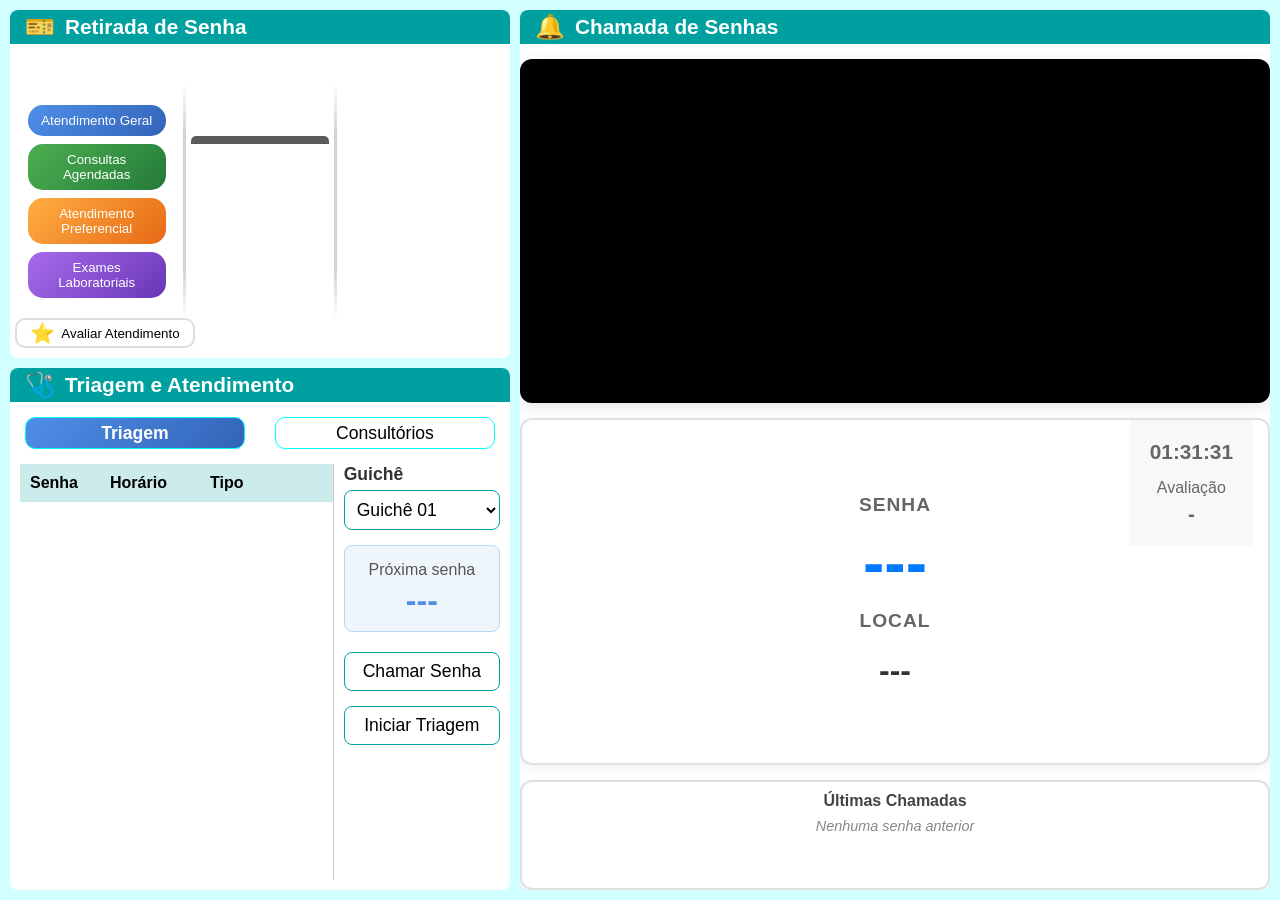
<file: index.html>
<!DOCTYPE html>
<html lang="pt-BR">
<head>
    <meta charset="UTF-8">
    <meta name="viewport" content="width=device-width, initial-scale=1.0">
    <link rel="stylesheet" href="css/painel.css">
    <link rel="stylesheet" href="css/retirada-senha.css">
    <link rel="stylesheet" href="css/atendimento.css">
    <link rel="stylesheet" href="css/apresentacao.css">
    <title>Painel de Atendimento</title>
</head>
<body>
    <div id="painel-atendimento">
        <!-- Parte esquerda da tela -->
        <div id="campo-atendimento">
            <!-- Tela 1: Retirada de senha e avaliação do atendimento -->
            <div id="retirar-senha" class="tela-painel">
                <h2><span class="icone-titulo">🎫</span> Retirada de Senha</h2>
                <!-- Tela de seleção de atendimento e impressão de senha -->
                <div id="imprimir-senha">
                    <div id="btns-opcoes-atendimento">
                        <button id="btn-atendimento-geral">Atendimento Geral</button>
                        <button id="btn-consultas-agendadas">Consultas Agendadas</button>
                        <button id="btn-atendimento-preferencial">Atendimento Preferencial</button>
                        <button id="btn-exames-laboratoriais">Exames Laboratoriais</button>
                    </div>
                    <div id="impressao-senha">
                        <div id="impressora">
                            <div id="papel-senha">
                                <h3>Sua senha</h3>
                                <span id="senha-impressa">A-023</span>
                                <small>Aguarde sua chamada</small>
                            </div>
                        </div>
                    </div>
                    <div id="t1-img-hospital">
                        <img src="assets/images/sua-saude.png" class="img-slide" alt="Sua saúde é o nosso maior cuidado.">
                        <img src="assets/images/previnir.png" class="img-slide" alt="Previnir também é cuidar.">
                        <img src="assets/images/espaco-hospital.png" class="img-slide" alt="Espaços de atendimento do hospital.">
                        <img src="assets/images/saude-mental.png" class="img-slide" alt="Saúde mental importa.">
                    </div>

                    <button id="bt-avaliar-atendimento">
                        <span class="icone-avaliar">⭐</span>
                        Avaliar Atendimento
                    </button>

                </div>

                <!-- Tela de avaliação do atendimento (Display none por padrão) -->
                <!-- Alterna a exibição com a tela de impressão de senha -->
                <div id="avaliar-atendimento">
                    <div id="opcoes-avaliacao">
                        <button class="btn-avaliacao" data-nota="muito-ruim">
                            <span>😠</span>
                            <small>Muito ruim</small>
                        </button>
                        <button class="btn-avaliacao" data-nota="ruim">
                            <span>🙁</span>
                            <small>Ruim</small>
                        </button>
                        <button class="btn-avaliacao" data-nota="regular">
                            <span>😐</span>
                            <small>Regular</small>
                        </button>
                        <button class="btn-avaliacao" data-nota="bom">
                            <span>🙂</span>
                            <small>Bom</small>
                        </button>
                        <button class="btn-avaliacao" data-nota="excelente">
                            <span>🤩</span>
                            <small>Excelente</small>
                        </button>
                    </div>

                    <div id="acoes-avaliacao">
                        <button id="btn-confirmar" type="button">
                            Confirmar
                        </button>
                        <button id="btn-cancelar" type="button">
                            Cancelar
                        </button>
                    </div>

                </div>

                <div id="tela-mensagem-avaliacao">
                    <p id="mensagem-avaliacao">...</p>
                </div>
            </div>

            <!-- Tela 2: Triagem e atendimento do paciente -->
            <div id="triagem-atendimento" class="tela-painel">
                <h2><span class="icone-titulo">🩺</span> Triagem e Atendimento</h2>

                <!-- Botões para alternar entre as telas de atendimento -->
                <div id="btns-atendimento">
                    <button id="btn-triagem" class="btn-atendimento btn-atendimento-ativo">Triagem</button>
                    <button id="btn-consultorios" class="btn-atendimento">Consultórios</button>
                </div>

                <!-- Tela de atendimento: Triagem -->
                <div id="triagem" class="tela-atendimento atendimento-ativo">
                    <div id="triagem-chamada" class="triagem triagem-ativa">
                        <div id="triagem-tabela">
                            <table>
                                <thead>
                                    <tr>
                                        <th>Senha</th>
                                        <th>Horário</th>
                                        <th>Tipo</th>
                                    </tr>
                                </thead>
                                <tbody>
                                </tbody>
                            </table>
                        </div>
    
                        <div id="triagem-controles">
                            <div class="escolha-guiche">
                                <label for="selecao-guiche">Guichê</label>
                                <select id="selecao-guiche" class="guiche-triagem">
                                    <option value="1">Guichê 01</option>
                                    <option value="2">Guichê 02</option>
                                    <option value="3">Guichê 03</option>
                                </select>
                            </div>
    
                            <div id="proxima-senha-triagem">
                                <span>Próxima senha</span>
                                <strong id="txt-proxima-senha-triagem">---</strong>
                            </div>
    
                            <button id="btn-chamar-senha" class="btn-controle">Chamar Senha</button>
                            <button id="btn-iniciar-triagem" class="btn-controle">Iniciar Triagem</button>
                        </div>
                    </div>

                    <!-- Tela de atendimento: Realização da Triagem -->
                    <div id="triagem-realiza" class="triagem">
                        <div id="dados-triagem-realiza">
                            <div id="titulo-triagem">
                                <p>Realizar Triagem: <span id="senha-em-triagem"></span></p>
                            </div>

                            <div id="campos-triagem">
                                <div class="campo-triagem">
                                    <label for="nome-paciente">Nome do Paciente</label>
                                    <input type="text" id="nome-paciente" placeholder="Digite o nome do paciente..." class="input-triagem-texto">
                                </div>
                                <div class="campo-triagem">
                                    <label>Gravidade</label>
                                    <div id="btns-gravidade">
                                        <button class="btn-gravidade baixa" data-risco="Baixo">Baixa</button>
                                        <button class="btn-gravidade moderada" data-risco="Moderado">Moderada</button>
                                        <button class="btn-gravidade alta" data-risco="Alto">Alta</button>
                                        <button class="btn-gravidade emergencia" data-risco="Emergência">Emergência</button>
                                    </div>
                                </div>
                            </div>

                            <div id="acao-triagem">
                                <button id="cancelar-triagem" class="btn-controle">Cancelar</button>
                                <button id="concluir-triagem" class="btn-controle">Finalizar</button>
                            </div>
                        </div>
                    </div>
                </div>

                <!-- Tela de atendimento: Consultórios -->
                <div id="consultorios" class="tela-atendimento">
                    <div id="consultorio-tabela">
                        <table>
                            <thead>
                                <tr>
                                    <th>Senha</th>
                                    <th>Gravidade</th>
                                    <th>Nome</th>
                                </tr>
                            </thead>
                            <tbody>
                            </tbody>
                        </table>
                    </div>

                    <div id="consultorio-controles">
                        <div class="escolha-consultorio">
                            <label for="selecao-consultorio">Consultório</label>
                            <select id="selecao-consultorio" class="consultorio-atendimento">
                                <option value="1">Consultório 01</option>
                                <option value="2">Consultório 02</option>
                                <option value="3">Consultório 03</option>
                            </select>
                        </div>

                        <div id="proximo-paciente">
                            <span>Próximo paciente</span>
                            <strong id="txt-proximo-paciente">---</strong>
                        </div>

                        <button id="btn-chamar-paciente-consultorio" class="btn-controle">Chamar Paciente</button>
                        <button id="btn-finalizar-atendimento" class="btn-controle">Finalizar Atendimento</button>
                    </div>
                </div>
            </div>
        </div>

        <!-- Parte direita da tela -->
        <div id="campo-apresentacao">
            <!-- Tela 3: Vídeos, anúncios e chamadas de senhas -->
            <div id="chamada-senhas" class="tela-painel">
                <h2><span class="icone-titulo">🔔</span> Chamada de Senhas</h2>

                <!-- Container de Vídeos / Anúncios -->
                <div id="painel-video-container">
                    <video id="video-painel" autoplay muted playsinline></video>
                </div>

                <!-- Container da senha chamada no painel principal -->
                <div id="painel-senha-atual">
                    <span class="rotulo-senha">SENHA</span>
                    <span id="painel-txt-senha">---</span>
                    <span class="rotulo-local">LOCAL</span>
                    <span id="painel-txt-local">---</span>

                    <div id="pontuacao-atendimento">
                        <span id="relogio">Horas</span>
                        Avaliação
                        <span id="media-avaliacao">-</span>
                    </div>
                </div>

                <!-- Histórico de Senhas Chamadas -->
                <div id="painel-historico">
                    <h3>Últimas Chamadas</h3>
                    <div id="lista-historico">
                        <!-- As senhas anteriores vão aparecer aqui dinamicamente -->
                        <span class="historico-vazio">Nenhuma senha anterior</span>
                    </div>
                </div>

            </div>
        </div>
    </div>

    <script>
        const BASE_URL = "./";
    </script>

    <script src="js/script.js"></script>
</body>
</html>
</file>
<file: css/painel.css>
* {
    margin: 0;
    padding: 0;
    box-sizing: border-box;
    font-family: Georgia, sans-serif;
}

html {
    font-size: 12pt;
}

#painel-atendimento {
    display: flex;
    flex-direction: row;
    width: 100%;
    height: 100vh;
    min-height: 800px;
    min-width: 0;
    background-color: rgb(210, 255, 255);
    padding: 10px;
    gap: 10px;
}

#campo-atendimento {
    flex: 2;
    display: flex;
    flex-direction: column;
    gap: 10px;
    min-width: 0;
    min-height: 0;
}

#campo-apresentacao {
    flex: 3;
    display: flex;
    flex-direction: column;
    min-width: 0;
    min-height: 0;
}

#retirar-senha {
    position: relative;
    flex: 2;
    display: flex;
    flex-direction: column;
    align-items: center;
}

#triagem-atendimento {
    display: flex;
    flex-direction: column;
    flex: 3;
    min-height: 0;
}

#chamada-senhas {
    flex: 1;
}

.tela-painel {
    background-color: #ffffff;
    border-radius: 8px;
}

.tela-painel h2 {
    display: flex;
    align-items: center;
    gap: 10px;
    font-size: 1.3rem;
    font-weight: 600;
    color: #ffffff;
    background-color: #00a0a0;
    padding: 5px 15px;
    width: 100%;
    border-radius: 8px 8px 0px 0px;
}

.icone-titulo {
    font-size: 1.5rem;
    line-height: 1;
}

@media (max-width: 1200px) {
    #painel-atendimento {
        flex-direction: column;
    }

    #campo-atendimento,
    #campo-apresentação {
        flex: none;
        width: 100%;
        min-width: 0;
    }

    #campo-apresentacao {
        min-height: 600px;
    }

}
</file>
<file: css/retirada-senha.css>
#imprimir-senha {
    position: relative;
    flex: 1;
    display: flex;
    width: 100%;
    max-width: 680px;
    min-height: 300px;
    gap: 10px;
    padding: 10px;
    align-items: center;
}

#imprimir-senha div {
    flex: 1;
    display: flex;
    min-width: 0;
    flex-direction: column;
    justify-content: center;
    align-items: center;
    height: 100%;
    max-height: 300px;
}

#impressao-senha {
    position: relative;
    overflow: hidden;
}

/* Bordas do container para ficar bonito */
#impressao-senha::before,
#impressao-senha::after {
    content: "";
    position: absolute;
    top: 10%;
    height: 80%;
    width: 3px;
    background: linear-gradient(
        to bottom,
        transparent,
        #d1d5db 20%,
        #d1d5db 80%,
        transparent
    );
}

#impressao-senha::before {
    left: 0;
}

#impressao-senha::after {
    right: 0;
}

#btns-opcoes-atendimento {
    gap: 8px;
}

#btns-opcoes-atendimento button {
    font-size: 10pt;
    width: 90%;
    max-width: 100%;
    min-width: 0;
    white-space: normal;
    overflow-wrap: break-word;
    border: none;
    border-radius: 15px;
    padding: 8px;
    cursor: pointer;
    color: #ffffff;
    transition: transform 0.2s ease, box-shadow 0.2s ease;
}

#btns-opcoes-atendimento button:hover {
    transform: scale(1.05);
    box-shadow: 2px 2px 8px rgb(49, 49, 49);
}

#btn-atendimento-geral {
    background: linear-gradient(135deg, #4f8fe8, #3264b8);
}

#btn-consultas-agendadas {
    background: linear-gradient(135deg, #4caf50, #247a38);
}

#btn-atendimento-preferencial {
    background: linear-gradient(135deg, #ffad42, #e66a16);
}

#btn-exames-laboratoriais {
    background: linear-gradient(135deg, #a66bea, #6936b8);
}

#imprimir-senha #impressora {
    flex: none;
    height: 130px;
    border-top: 8px solid #5a5a5a;
    border-radius: 5px 5px 0 0;
    width: 90%;
    overflow: hidden;
}

#senha-impressa {
    font-size: 36px;
    font-weight: bold;
}

#papel-senha {
    font-family: Arial, sans-serif;
    background-color: rgba(0, 0, 0, 0.07);
    width: calc(100% - 4px);
    transform: translateY(-100%);
}

#papel-senha.imprimindo {
    animation: imprimirPapel 0.8s ease-out;
    transform: translateY(0);
}

#papel-senha h3 {
    font-size: 24px;
}

#senha-impressa {
    margin: 10px 0;
}

@keyframes imprimirPapel {
    from {
        transform: translateY(-100%);
    } to {
        transform: translateY(0);
    }
}

#t1-img-hospital {
    position: relative;
    width: 100%;
    height: 300px;
    max-height: 100%;
    overflow: hidden;
}

.img-slide {
    position: absolute;
    top: 50%;
    transform: translateY(-50%);
    right: 8px;
    left: 8px;
    max-width: calc(100% - 16px);
    max-height: calc(100% - 16px);
    object-fit: contain;
    border-radius: 10px;
    box-shadow: 1px 1px 8px #5a5a5a;
    /* Configuração da animação: 10s no total (5s para cada imagem) */
    animation: slideImagem 40s infinite;
    opacity: 0;
}

.img-slide:nth-child(1) {
    animation-delay: 0s;
}

.img-slide:nth-child(2) {
    animation-delay: -30s;
}

.img-slide:nth-child(3) {
    animation-delay: -20s;
}

.img-slide:nth-child(4) {
    animation-delay: -10s;
}

@keyframes slideImagem {
    0%, 20% {
        opacity: 1;
    }
    25%, 95% {
        opacity: 0;
    }
    100% {
        opacity: 1;
    }
}

#bt-avaliar-atendimento {
    position: absolute;
    bottom: 10px;
    left: 5px;
    display: flex;
    align-items: center;
    justify-content: center;
    gap: 6px;
    border: 2px solid #ddd;
    cursor: pointer;
    font-size: 10pt;
    height: 30px;
    width: 180px;
    border-radius: 10px;
    background: #fff;
}

.icone-avaliar {
    font-size: 20px;
    line-height: 1;
}

#avaliar-atendimento {
    position: relative;
    display: flex;
    flex-direction: column;
    align-items: center;
    justify-content: center;
    gap: 20px;
    position: absolute;
    background: #fff;
    top: 38px;
    bottom: 0;
    left: 0;
    right: 0;

    visibility: hidden;
    opacity: 0;
    transform: translateY(10px);

    transition:
        opacity 0.4s ease,
        transform 0.4s ease,
        visibility 0.4s;
}

#avaliar-atendimento.ativa {
    opacity: 1;
    visibility: visible;
    transform: translateY(0);
}

#opcoes-avaliacao,
#acoes-avaliacao {
    display: flex;
    justify-content: center;
    gap: 10px;
    flex-wrap: wrap;
    width: 90%;
}

#acoes-avaliacao {
    gap: 20px;
    margin-top: 10px;
}

#btn-cancelar,
#btn-confirmar,
.btn-avaliacao {
    display: flex;
    flex-direction: column;
    justify-content: center;
    gap: 8px;
    font-family: Georgia, sans-serif;
    cursor: pointer;
    width: 120px;
    font-size: 12pt;
    padding: 10px 20px;
    border: 1px solid #ccc;
    background-color: #fff;
    border-radius: 8px;
}

.btn-avaliacao:hover {
    background-color: #eef6fc;
}

.btn-avaliacao span {
    font-size: 18pt;
}

#btn-confirmar {
    background-color: #1769aa;
    color: #fff;
    border-color: #1769aa;
}

#btn-cancelar:hover {
    background-color: #eee;
}

#btn-confirmar:hover {
    background-color: #12558b;
}

.btn-avaliacao.selecionada {
    background-color: #d6eaff;
    border-color: #1769aa;
    box-shadow: 0 0 0 2px #1769aa;
}

#tela-mensagem-avaliacao {
    position: absolute;
    background-color: #fff;
    top: 38px;
    left: 0;
    right: 0;
    bottom: 0;
    display: flex;
    justify-content: center;
    align-items: center;

    visibility: hidden;
    opacity: 0;
    transform: translateY(10px);

    transition: 
        opacity 0.4s ease,
        transform 0.4s ease,
        visibility 0.4s;
}

#tela-mensagem-avaliacao.ativa {
    opacity: 1;
    visibility: visible;
    transform: translateY(0);
}

#mensagem-avaliacao {
    font-size: 20pt;
    text-align: center;
    color: #6936b8;
    margin: 10px;
}
</file>
<file: css/atendimento.css>
#btns-atendimento {
    display: flex;
    justify-content: space-around;
    margin-top: 10px;
}

.btn-atendimento {
    flex: 1;
    margin: 5px 15px;
    cursor: pointer;
    height: 2rem;
    font-size: 1.1rem;
    border-radius: 10px;
    border: 1px solid #00ffff;
    background-color: transparent;
}

.btn-atendimento-ativo {
    background: linear-gradient(135deg, #4f8fe8, #3264b8);
    color: #fff;
    font-weight: bold;
}

.tela-atendimento {
    display: none;
    flex: 1;
    border-radius: 0 0 8px 8px;
    padding: 10px;
    width: 100%;
    opacity: 0;
    min-height: 0;
}

.atendimento-ativo {
    display: flex;
    opacity: 1;
}

.triagem {
    display: none;
    flex: 1;
    width: 100%;
}

.triagem-ativa {
    display: flex;
}

#dados-triagem-realiza  {
    display: flex;
    flex-direction: column;
    flex: 1;
    width: 100%;
    gap: 10px;
}


/* ********************** ÁREA DA TRIAGEM ********************** */

/* Chamada */

#triagem-tabela,
#consultorio-tabela {
    flex: 2;
    border-right: 1px solid #ccc;
    margin-right: 10px;
    overflow-y: auto;
    max-height: 100%
}

#triagem-controles,
#consultorio-controles {
    flex: 1;
    display: flex;
    flex-direction: column;
    justify-content: start;
    gap: 15px;
}

#triagem-tabela table,
#consultorio-tabela table {
    width: 100%;
    border-collapse: collapse;
    text-align: left;
}

#triagem-tabela th,
#consultorio-tabela th {
    background-color: #ccecec;
    padding: 10px;
    font-weight: 600;
    position: sticky;
    top: 0;
    z-index: 1;
}

#triagem-tabela td,
#consultorio-tabela td {
    padding: 10px;
    border-bottom: 1px solid #eee;
    font-family: Arial, Helvetica, sans-serif;
    font-size: 0.9rem;
}

/* Fixa largura da primeira coluna */
#triagem-tabela th:nth-child(1),
#triagem-tabela td:nth-child(1),
#consultorio-tabela th:nth-child(1),
#consultorio-tabela td:nth-child(1) {
    width: 80px;
}

/* Fixa largura da segunda coluna */
#triagem-tabela th:nth-child(2),
#triagem-tabela td:nth-child(2),
#consultorio-tabela th:nth-child(2),
#consultorio-tabela td:nth-child(2) {
    width: 100px;
}

#triagem-tabela tbody tr,
#consultorio-tabela tbody tr {
    cursor: pointer;
    transition: background-color 0.2s;
}

#triagem-tabela tbody tr:hover,
#consultorio-tabela tbody tr:hover {
    background-color: #f1f1f1;
}

/* Linha da tabela selecionada */
#triagem-tabela tbody tr.proxima-senha-selecionada,
#consultorio-tabela tbody tr.proxima-senha-selecionada {
    background-color: #d6eaff;
}

#triagem-tabela tbody tr.proxima-senha-selecionada td,
#consultorio-tabela tbody tr.proxima-senha-selecionada td {
    font-weight: bold;
    color: #4f8fe8;
}

.escolha-guiche,
.escolha-consultorio {
    display: flex;
    flex-direction: column;
    gap: 5px;
}

.escolha-guiche label,
.escolha-consultorio label {
    font-weight: 600;
    font-size: 1.1rem;
    color: #333;
}

.guiche-triagem,
.consultorio-atendimento {
    padding: 8px;
    font-size: 1.1rem;
    border-radius: 8px;
    border: 1px solid #00a0a0;
    background-color: #fff;
    cursor: pointer;
    outline: none;  /* remove a borda do foco */
}

#proxima-senha-triagem,
#proximo-paciente {
    background-color: #eef6fc;
    border: 1px solid #b3d8f8;
    border-radius: 8px;
    padding: 15px 10px;
    text-align: center;
    display: flex;
    flex-direction: column;
    gap: 5px;
    margin-bottom: 5px;
}

#proxima-senha-triagem span,
#proximo-paciente span {
    font-size: 1rem;
    color: #555;
}

#txt-proxima-senha-triagem,
#txt-proximo-paciente {
    font-size: 2rem;
    color: #4f8fe8;
    font-weight: bold;
    line-height: 1;
}

.btn-controle {
    padding: 8px;
    cursor: pointer;
    font-size: 1.1rem;
    border-radius: 8px;
    border: 1px solid #00a0a0;
    background-color: transparent;
    color: #000;
    transition: background-color 0.3s, color 0.3s;
}

.btn-controle:hover {
    background-color: #00a0a0;
    color: #fff;
}


/* Relização da triagem */
#titulo-triagem {
    padding: 20px 0 10px 0px;
    border-bottom: 2px solid #00a0a0;
    font-weight: bold;
}
#titulo-triagem p {
    font-size: 1.5rem;
    color: #00a0a0;
}

#titulo-triagem span {
    font-size: 2.2rem;
    color: #4f8fe8;
}

#campos-triagem {
    margin-top: 20px;
}

.campo-triagem {
    display: flex;
    flex-direction: column;
    gap: 8px;
    margin-bottom: 20px;
}

.campo-triagem label {
    font-weight: 600;
    color: #555;
    font-size: 1.1rem;
}

.input-triagem-texto {
    padding: 12px;
    font-size: 1.1rem;
    border-radius: 8px;
    border: 2px solid #4f8fe8;
    outline: none;
}

#btns-gravidade {
    display: flex;
    gap: 10px;
    flex-wrap: wrap;
}

.btn-gravidade {
    flex: 1;
    min-width: 120px;
    padding: 15px 10px;
    border: 2px solid transparent;
    border-radius: 8px;
    cursor: pointer;
    font-weight: bold;
    font-size: 1rem;
    opacity: 0.6;
    transition: all 0.2s ease;
    color: #fff;
}

.btn-gravidade:hover {
    opacity: 0.8;
    transform: translateY(-2px);
}

.baixa {
    background-color: #33cc33;
}

.moderada {
    background-color: #ffd633;
}

.alta {
    background-color: #ff8533;
}

.emergencia {
    background-color: #ff3333;
}

.btn-gravidade.selecionado {
    opacity: 1;
    border-color: #555;
    transform: scale(1.1);
    box-shadow: 0 4px 10px rgba(0, 0, 0, 0.2);
}

#acao-triagem {
    display: flex;
    justify-content: flex-end;
    gap: 15px;
    /* margin-top: 20px; */
    padding-top: 15px;
    border-top: 1px solid #eee;
}

#acao-triagem button {
    width: 30%;
}
</file>
<file: css/apresentacao.css>
#campo-apresentacao {
    box-sizing: border-box;
    overflow: hidden;
}

/* Container principal da Chamada de Senhas */
#chamada-senhas {
    display: flex;
    flex-direction: column;
    height: 100%;
    width: 100%;
    gap: 15px; /* Espaço entre a senha e o vídeo */
}

/* Caixa da Senha: agora ocupa exatamente 50% do espaço */
#painel-senha-atual {
    position: relative;
    flex: 4;
    background: #ffffff;
    border-radius: 12px;
    box-shadow: 0 4px 10px rgba(0, 0, 0, 0.05);
    border: 2px solid #e0e0e0;
    display: flex;
    flex-direction: column;
    justify-content: center;
    align-items: center;
    text-align: center;
    box-sizing: border-box;
}

#painel-senha-atual .rotulo-senha,
#painel-senha-atual .rotulo-local {
    font-size: 1.2rem;
    color: #666;
    font-weight: bold;
    letter-spacing: 1px;
}

#painel-txt-senha {
    font-size: 4rem;
    color: #007bff;
    margin: 10px 0;
    font-weight: bold;
}

#painel-txt-local {
    font-size: 2rem;
    color: #333;
    margin-top: 20px;
    font-weight: bold;
}

/* Container do Vídeo com posicionamento relativo para o fundo */
#painel-video-container {
    flex: 4;
    width: 100%;
    min-height: 0;
    border-radius: 12px;
    overflow: hidden;
    box-shadow: 0 4px 15px rgba(0, 0, 0, 0.1);
    background: #000;
    position: relative;
    display: flex;
    justify-content: center;
    align-items: center;
}


/* Vídeo rodando fluído e em loop */
#video-painel {
    width: 100%;
    height: 100%;
    object-fit: cover; /* Preenche a área do painel */
    object-position: center;
    display: block;
}

#painel-historico {
    flex: 1;
    background: #ffffff;
    padding: 10px 15px;
    border-radius: 12px;
    box-shadow: 0 4px 10px rgba(0, 0, 0, 0.05);
    border: 2px solid #e0e0e0;
    text-align: center;
}

#painel-historico h3 {
    margin: 0 0 8px 0;
    font-size: 1rem;
    color: #444;
}

#lista-historico {
    display: flex;
    justify-content: center;
    gap: 10px;
    flex-wrap: wrap;
}

.item-historico {
    background: #e9ecef;
    padding: 5px 12px;
    border-radius: 6px;
    font-weight: bold;
    color: #007bff;
    font-size: 1.1rem;
    border: 1px solid #ced4da;
}

.historico-vazio {
    color: #888;
    font-size: 0.9rem;
    font-style: italic;
}


/* Pontuação da avaliaçãoe relógio */
#pontuacao-atendimento {
    position: absolute;
    top: 0;
    right: 0;
    margin-right: 15px;
    display: flex;
    flex-direction: column;
    color: #666;
    background-color: #f8f8f8;
    padding: 20px;
    gap: 5px;
}

#relogio, #media-avaliacao {
    font-family: Arial, Helvetica, sans-serif;
    font-size: 1.3rem;
    font-weight: bold;
}

#relogio {
    margin-bottom: 10px;
}
</file>
